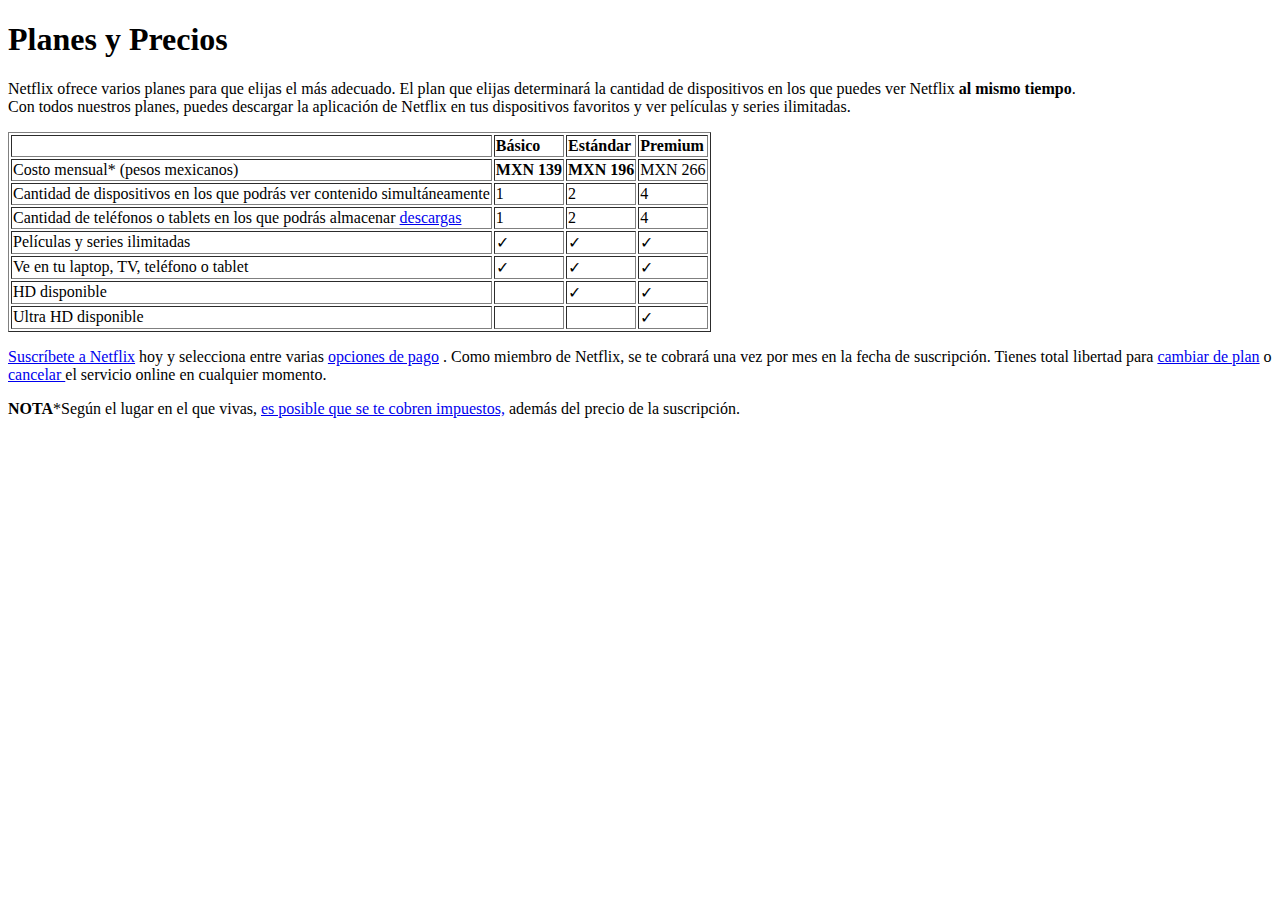
<file: Netflix.html>
<!DOCTYPE html>
<html>
<head>
<title>Planes y Precios</title>
</head>

<body>
    <h1>Planes y Precios</h1>

    <p>Netflix ofrece varios planes para que elijas el más adecuado. El plan que elijas determinará la cantidad de dispositivos en los que puedes ver Netflix <b>al mismo tiempo</b>.
<span></span>
       <br> Con todos nuestros planes, puedes descargar la aplicación de Netflix en tus dispositivos favoritos y ver películas y series ilimitadas.</p>
   <table border=1>

    <tr>

        <td></td>
        <td><b>Básico</b></td>
        <td><b>Estándar</b></td>
        <td><b>Premium</b></td>
    </tr>
    <tr>

        <td>Costo mensual* (pesos mexicanos)</td>
        <td><b>MXN 139</b></td>
        <td><b>MXN 196</b></td>
        <td>MXN 266</td>
    </tr>
    <tr>

        <td>Cantidad de dispositivos en los que podrás ver contenido simultáneamente</td>
        <td>1</td>
        <td>2</td>
        <td>4</td>
    </tr>

    <tr>

        <td>Cantidad de teléfonos o tablets en los que podrás almacenar <a href= "https://help.netflix.com/es/node/54816"> descargas</a> </a></td>
        <td>1</td>
        <td>2</td>
        <td>4</td>
    </tr>

    <tr>

        <td>Películas y series ilimitadas</td>
        <td>✓</td>
        <td>✓</td>
        <td>✓</td>
    </tr>
    <tr>

        <td>Ve en tu laptop, TV, teléfono o tablet</td>
        <td>✓</td>
        <td>✓</td>
        <td>✓</td>
    </tr>

    <tr>

        <td>HD disponible</td>
        <td></td>
        <td>✓</td>
        <td>✓</td>
    </tr>

    <tr>

        <td>Ultra HD disponible</td>
        <td></td>
        <td></td>
        <td>✓</td>
    </tr>
   </table>

   <p><a href= "https://help.netflix.com/es/node/112419"> Suscríbete a Netflix</a> </a> hoy y selecciona entre varias <a href= "https://help.netflix.com/es/node/54816"> opciones de pago</a> </a>. Como miembro de Netflix, se te cobrará una vez por mes en la fecha de suscripción. Tienes total libertad para <a href= "https://help.netflix.com/es/node/54816"> cambiar de plan</a> </a> o <a href= "https://help.netflix.com/es/node/54816"> cancelar </a> </a>el servicio online en cualquier momento. </p>
<p><b>NOTA</b>*Según el lugar en el que vivas, <a href= "https://help.netflix.com/es/node/50068"> es posible que se te cobren impuestos,</a> </a> además del precio de la suscripción.  </p>   

</body>
    
    </html>
</file>
